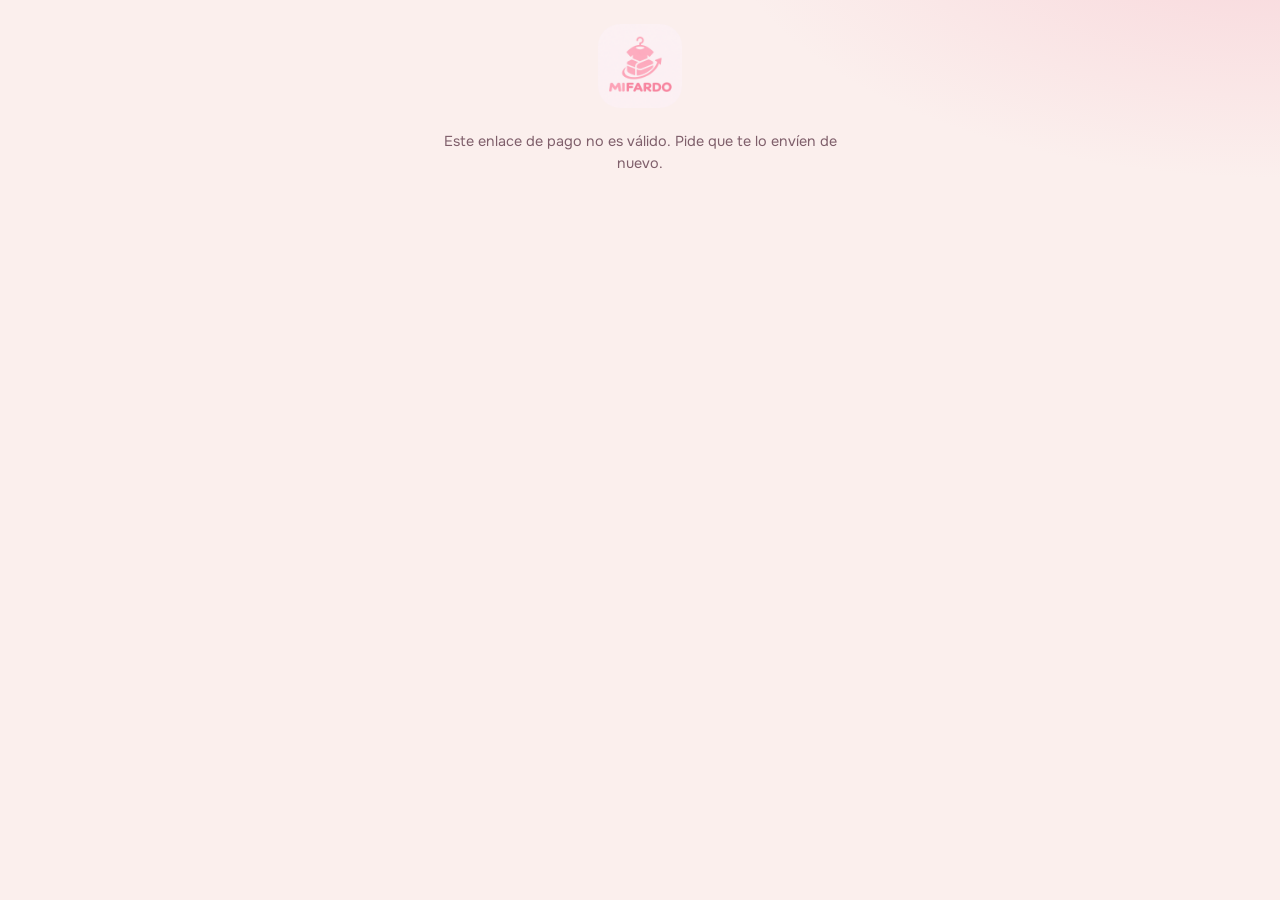
<file: pago.html>
<!DOCTYPE html>
<html lang="es"><head><meta charset="UTF-8"><meta name="viewport" content="width=device-width,initial-scale=1"><meta name="theme-color" content="#FBEFED"><meta name="robots" content="noindex">
<title>Pago con QR</title><link rel="icon" href="icons/icon-192.png">
<link rel="stylesheet" href="https://fonts.googleapis.com/css2?family=Fraunces:opsz,wght@9..144,600&family=Onest:wght@400;500;600&display=swap">
<style>
*{box-sizing:border-box;margin:0}body{font:400 16px/1.55 "Onest","Segoe UI",system-ui,sans-serif;background:#FBEFED;color:#3B1E2A;min-height:100dvh;display:flex;justify-content:center;padding:24px 18px calc(32px + env(safe-area-inset-bottom));background-image:radial-gradient(50rem 24rem at 100% -10%,rgba(242,163,181,.35),transparent 70%)}
main{width:100%;max-width:420px;text-align:center}.lg{width:84px;height:84px;border-radius:22px;margin-bottom:14px}
.k{color:#7F5F6B;font-size:.9rem}h1{font:600 1.7rem/1.15 "Fraunces",Georgia,serif;letter-spacing:-.03em;overflow-wrap:anywhere}
.am{font:600 3rem/1.1 "Fraunces",Georgia,serif;letter-spacing:-.04em;margin:10px 0 2px}
.qr{background:#fff;border-radius:18px;padding:14px;margin:18px 0;box-shadow:0 1px 1px rgba(120,50,70,.05),0 12px 28px rgba(120,50,70,.08)}.qr img{width:100%;height:auto;display:block;image-rendering:pixelated}
.b{display:flex;align-items:center;justify-content:center;min-height:52px;border-radius:14px;background:#C93E63;color:#fff;font-weight:600;text-decoration:none;margin-bottom:18px}
ol{text-align:left;color:#3B1E2A;padding-left:20px;margin:0 0 16px}li{margin:6px 0}.t{background:#F7DCE1;border-radius:14px;padding:12px 14px;text-align:left;font-size:.9rem}.f{margin-top:18px;font-size:.78rem;color:#7F5F6B}
</style></head><body><main id="m"><img class="lg" src="icons/logo.png" alt="MiFardo"><p id="msg" class="k">Preparando tu QR...</p></main>
<script>
const $=s=>document.querySelector(s),H=new URLSearchParams(location.hash.slice(1)),P=H.get('p');
const lib=(u,ok)=>new Promise((res,rej)=>{let i=0;const t=()=>{if(ok())return res();if(i>=u.length)return rej();const e=document.createElement('script');e.src=u[i++];e.onload=()=>ok()?res():t();e.onerror=t;document.head.appendChild(e)};t()});
const E=(t,c,x)=>{const e=document.createElement(t);if(c)e.className=c;if(x!=null)e.textContent=x;return e};
(async()=>{const m=$('#m'),er=x=>$('#msg').textContent=x;
if(!P)return er('Este enlace de pago no es válido. Pide que te lo envíen de nuevo.');
try{await lib(['https://cdnjs.cloudflare.com/ajax/libs/qrcode-generator/1.4.4/qrcode.min.js','https://cdn.jsdelivr.net/npm/qrcode-generator@1.4.4/qrcode.js'],()=>window.qrcode)}catch(e){return er('No se pudo cargar el QR. Revisa tu conexión a internet y recarga la página.')}
try{if(qrcode.stringToBytesFuncs&&qrcode.stringToBytesFuncs['UTF-8'])qrcode.stringToBytes=qrcode.stringToBytesFuncs['UTF-8']}catch(e){}
let q=null;for(const l of['M','L']){try{const z=qrcode(0,l);z.addData(P);z.make();q=z;break}catch(e){}}
if(!q)return er('No se pudo generar el QR.');
const n=q.getModuleCount(),c=10,g=4,s=(n+g*2)*c,cv=document.createElement('canvas');cv.width=cv.height=s;const x=cv.getContext('2d');x.fillStyle='#fff';x.fillRect(0,0,s,s);x.fillStyle='#000';
for(let r=0;r<n;r++)for(let k=0;k<n;k++)if(q.isDark(r,k))x.fillRect((k+g)*c,(r+g)*c,c,c);
const u=cv.toDataURL('image/png'),b=H.get('b')||'tu vendedora';
m.replaceChildren(m.querySelector('.lg'),E('p','k','Pago a'),E('h1','',b),E('p','am',H.get('m')||''),E('p','k',[H.get('c'),H.get('n')&&'Para: '+H.get('n')].filter(Boolean).join(' · ')));
const w=E('div','qr'),i=E('img');i.src=u;i.alt='Código QR de pago';w.append(i);m.append(w);
const a=E('a','b','Guardar imagen del QR');a.href=u;a.download='qr-pago.png';m.append(a);
const o=E('ol');['Guarda la imagen del QR en tu galería.','Abre la app de tu banco y elige pagar con QR.','Sube la imagen desde la galería (o escanea este QR desde otro celular).','Escribe el monto que ves arriba y confirma.'].forEach(t=>o.append(E('li','',t)));m.append(o);
m.append(E('div','t','Antes de confirmar, revisa que tu banco muestre el nombre del titular esperado: '+b+'.'),E('p','f','Generado con MiFardo. Este enlace no guarda tus datos.'))})();
</script></body></html>
</file>
